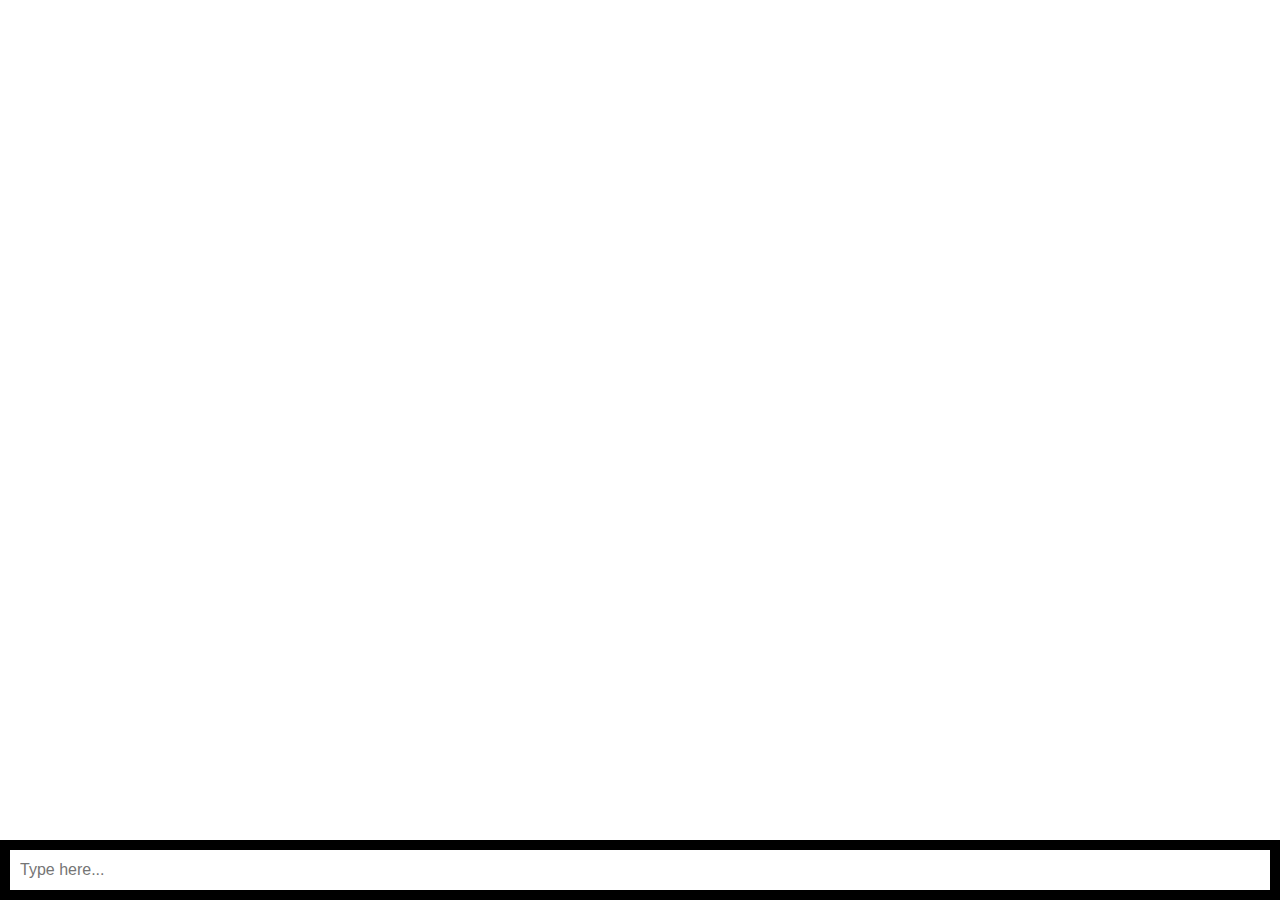
<file: Net/Demos/CrossWebSocket/web/index.html>
<!doctype html>
<html lang="zh">
<head>
  <meta charset="UTF-8">
  <title>CrossWebSocket DEMO</title>
  <link rel="stylesheet" href="style.css">
</head>
<body>
  <ul class="pages">
    <li class="chat page">
      <div class="chatArea">
        <ul class="messages"></ul>
      </div>
      <input class="inputMessage" placeholder="Type here..."/>
    </li>
  </ul>

  <script src="jquery-2.2.3.min.js"></script>

  <script>
    var ws = new WebSocket("ws://" + document.location.host + "/chat");
    ws.onopen = function(evt) { 
      console.log("Connection open ..."); 
      connected = true;
    };

    ws.onmessage = function(evt) {
      console.log( "Received Message: " + evt.data);
      addChatMessage(evt.data);
    };

    ws.onclose = function(evt) {
      console.log("Connection closed.");
      connected = false;
    };

    var FADE_TIME = 150; // ms
    var $window = $(window);
    var $messages = $('.messages');
    var $inputMessage = $('.inputMessage');
    var connected = false;

    function sendMessage () {
      var message = $inputMessage.val();
      if (message && connected) {
        $inputMessage.val('');
        ws.send(message);
      }
    }

    function addChatMessage (data, options) {
      var $messageBodyDiv = $('<span class="messageBody">')
        .text(data);

      var $messageDiv = $('<li class="message"/>')
        .append($messageBodyDiv);

      addMessageElement($messageDiv, options);
    }

    function addMessageElement (el, options) {
      var $el = $(el);

      if (!options) {
        options = {};
      }
      if (typeof options.fade === 'undefined') {
        options.fade = true;
      }
      if (typeof options.prepend === 'undefined') {
        options.prepend = false;
      }

      if (options.fade) {
        $el.hide().fadeIn(FADE_TIME);
      }
      if (options.prepend) {
        $messages.prepend($el);
      } else {
        $messages.append($el);
      }
      $messages[0].scrollTop = $messages[0].scrollHeight;
    }

    $window.keydown(function (event) {
      if (!(event.ctrlKey || event.metaKey || event.altKey)) {
        $inputMessage.focus();
      }
      if (event.which === 13) {
        sendMessage();
      }
    });
  </script>
</body>
</html>
</file>
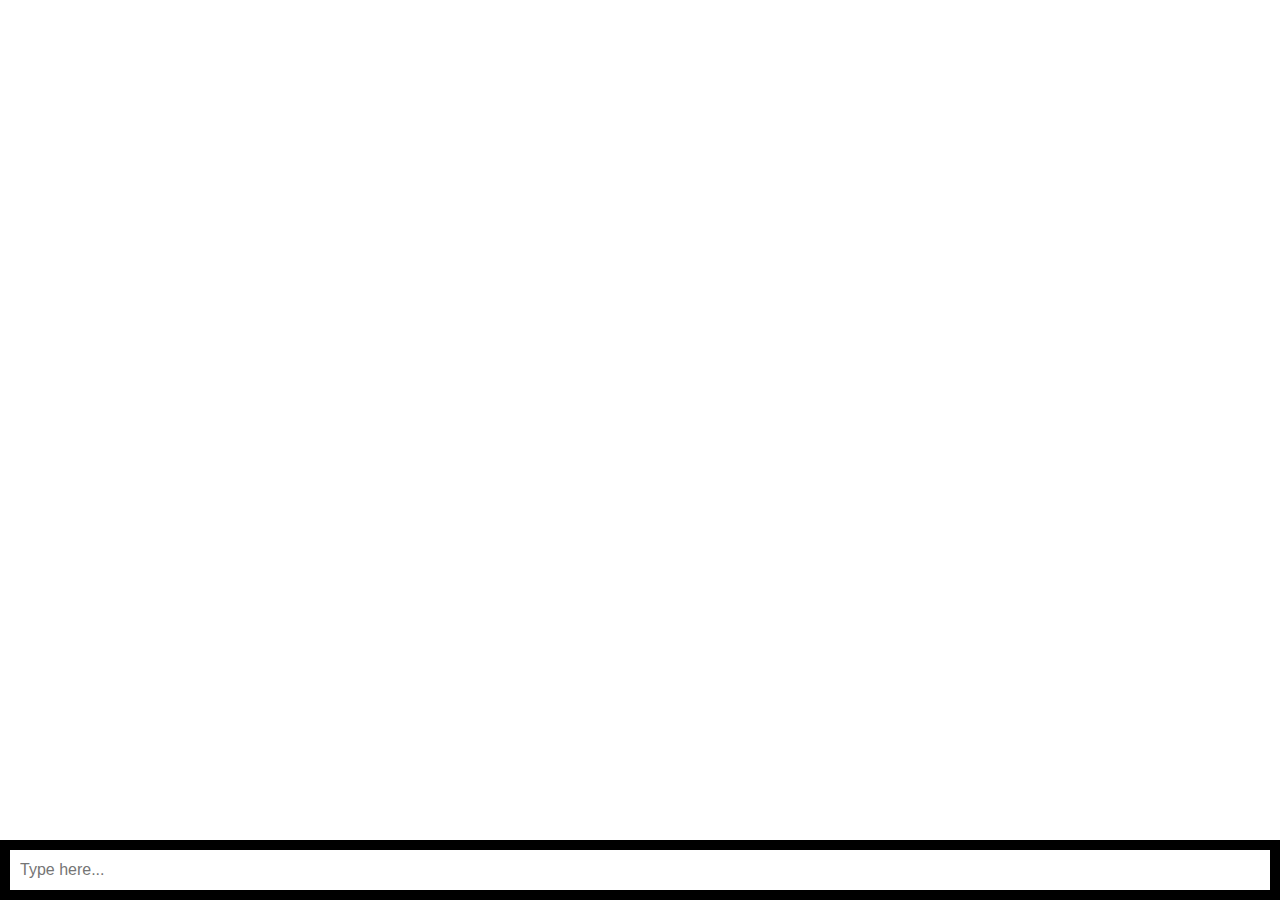
<file: Net/Demos/Old/CrossWebSocket/web/index.html>
<!doctype html>
<html lang="zh">
<head>
  <meta charset="UTF-8">
  <title>CrossWebSocket DEMO</title>
  <link rel="stylesheet" href="style.css">
</head>
<body>
  <ul class="pages">
    <li class="chat page">
      <div class="chatArea">
        <ul class="messages"></ul>
      </div>
      <input class="inputMessage" placeholder="Type here..."/>
    </li>
  </ul>

  <script src="jquery-2.2.3.min.js"></script>

  <script>
    var WS = document.location.protocol == "http:" ? "ws://" : "wss://";
    var URL = WS + document.location.host + "/chat";
    var ws;
        
    function openWs() {
      console.log('Connect %s', URL);

      ws = new WebSocket(URL);

      ws.onopen = function(evt) { 
        console.log("Connection open ..."); 
        connected = true;
      };

      ws.onmessage = function(evt) {
        console.log( "Received Message: " + evt.data);
        addChatMessage(evt.data);
      };

      ws.onclose = function(evt) {
        console.log("Connection closed.");
        connected = false;
        
        setTimeout(openWs, 1000);
      };
    }
    
    openWs();
    
    var FADE_TIME = 150; // ms
    var $window = $(window);
    var $messages = $('.messages');
    var $inputMessage = $('.inputMessage');
    var connected = false;

    function sendMessage () {
      var message = $inputMessage.val();
      if (message && connected) {
        $inputMessage.val('');
        ws.send(message);
      }
    }

    function addChatMessage (data, options) {
      var $messageBodyDiv = $('<span class="messageBody">')
        .text(data);

      var $messageDiv = $('<li class="message"/>')
        .append($messageBodyDiv);

      addMessageElement($messageDiv, options);
    }

    function addMessageElement (el, options) {
      var $el = $(el);

      if (!options) {
        options = {};
      }
      if (typeof options.fade === 'undefined') {
        options.fade = true;
      }
      if (typeof options.prepend === 'undefined') {
        options.prepend = false;
      }

      if (options.fade) {
        $el.hide().fadeIn(FADE_TIME);
      }
      if (options.prepend) {
        $messages.prepend($el);
      } else {
        $messages.append($el);
      }
      $messages[0].scrollTop = $messages[0].scrollHeight;
    }

    $window.keydown(function (event) {
      if (!(event.ctrlKey || event.metaKey || event.altKey)) {
        $inputMessage.focus();
      }
      if (event.which === 13) {
        sendMessage();
      }
    });
  </script>
</body>
</html>
</file>
<file: Net/Demos/CrossWebSocket/web/style.css>
/* Fix user-agent */

* {
  box-sizing: border-box;
}

html {
  font-weight: 300;
  -webkit-font-smoothing: antialiased;
}

html, input {
  font-family:
    "HelveticaNeue-Light",
    "Helvetica Neue Light",
    "Helvetica Neue",
    Helvetica,
    Arial,
    "Lucida Grande",
    sans-serif;
}

html, body {
  height: 100%;
  margin: 0;
  padding: 0;
}

ul {
  list-style: none;
  word-wrap: break-word;
}

/* Pages */

.pages {
  height: 100%;
  margin: 0;
  padding: 0;
  width: 100%;
}

.page {
  height: 100%;
  position: absolute;
  width: 100%;
}

/* Font */

.messages {
  font-size: 150%;
}

.inputMessage {
  font-size: 100%;
}

.log {
  color: gray;
  font-size: 70%;
  margin: 5px;
  text-align: center;
}

/* Messages */

.chatArea {
  height: 100%;
  padding-bottom: 60px;
}

.messages {
  height: 100%;
  margin: 0;
  overflow-y: scroll;
  padding: 10px 20px 10px 20px;
}

.message.typing .messageBody {
  color: gray;
}

/* Input */

.inputMessage {
  border: 10px solid #000;
  bottom: 0;
  height: 60px;
  left: 0;
  outline: none;
  padding-left: 10px;
  position: absolute;
  right: 0;
  width: 100%;
}
</file>
<file: Net/Demos/Old/CrossWebSocket/web/style.css>
/* Fix user-agent */

* {
  box-sizing: border-box;
}

html {
  font-weight: 300;
  -webkit-font-smoothing: antialiased;
}

html, input {
  font-family:
    "HelveticaNeue-Light",
    "Helvetica Neue Light",
    "Helvetica Neue",
    Helvetica,
    Arial,
    "Lucida Grande",
    sans-serif;
}

html, body {
  height: 100%;
  margin: 0;
  padding: 0;
}

ul {
  list-style: none;
  word-wrap: break-word;
}

/* Pages */

.pages {
  height: 100%;
  margin: 0;
  padding: 0;
  width: 100%;
}

.page {
  height: 100%;
  position: absolute;
  width: 100%;
}

/* Font */

.messages {
  font-size: 150%;
}

.inputMessage {
  font-size: 100%;
}

.log {
  color: gray;
  font-size: 70%;
  margin: 5px;
  text-align: center;
}

/* Messages */

.chatArea {
  height: 100%;
  padding-bottom: 60px;
}

.messages {
  height: 100%;
  margin: 0;
  overflow-y: scroll;
  padding: 10px 20px 10px 20px;
}

.message.typing .messageBody {
  color: gray;
}

/* Input */

.inputMessage {
  border: 10px solid #000;
  bottom: 0;
  height: 60px;
  left: 0;
  outline: none;
  padding-left: 10px;
  position: absolute;
  right: 0;
  width: 100%;
}
</file>
